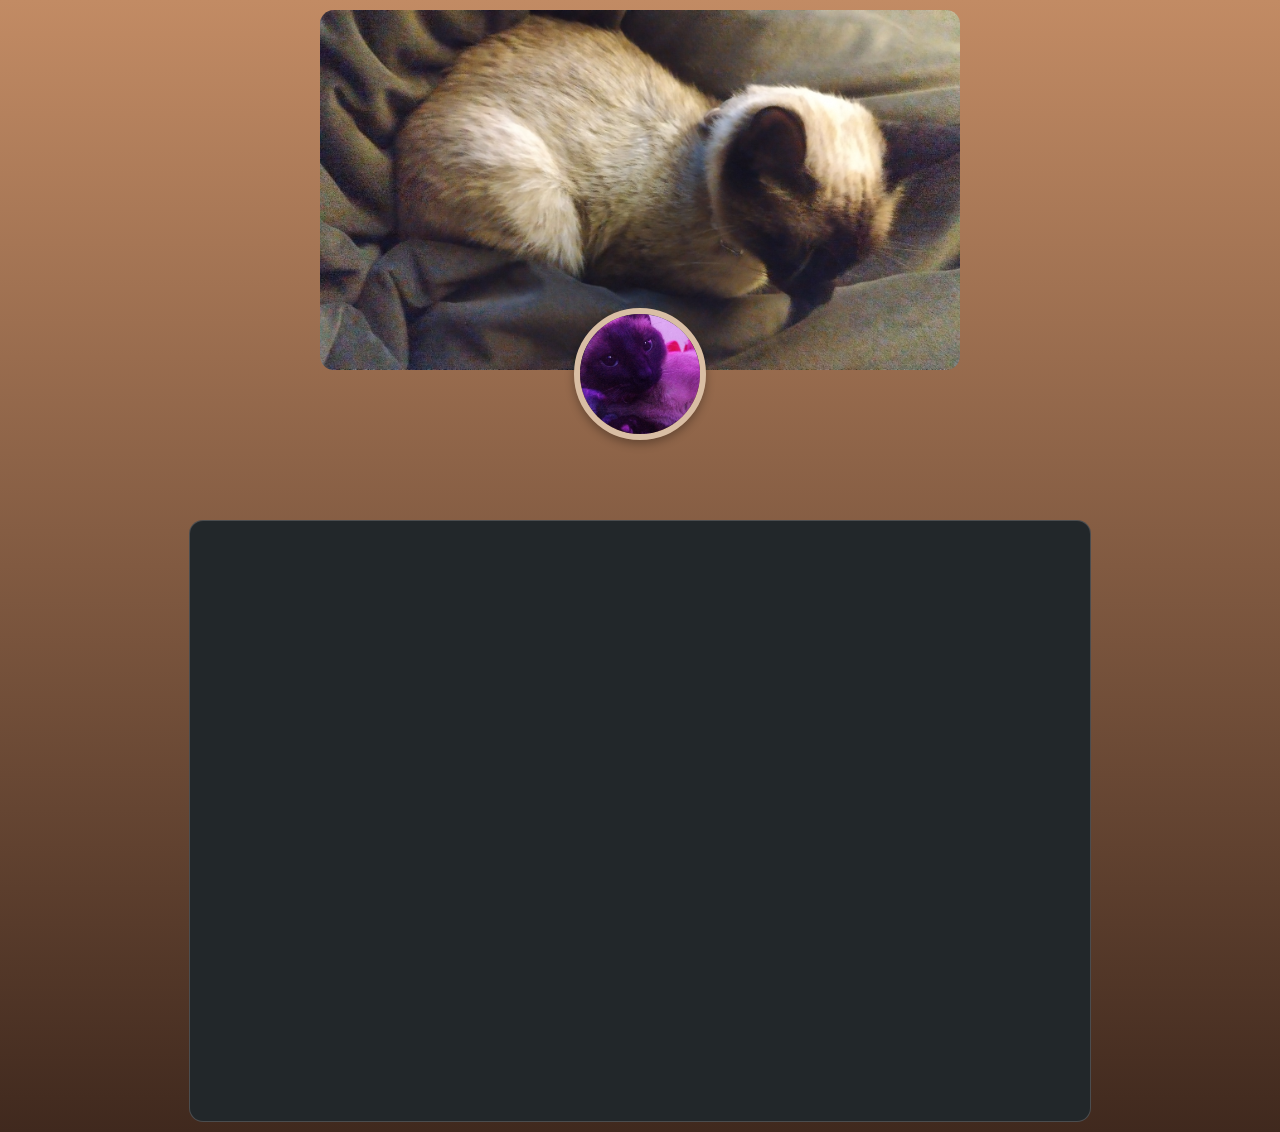
<file: Famous/index.html>
<!DOCTYPE html>
<html lang="en">
<head>
    <meta charset="UTF-8">
    <meta name="viewport" content="width=device-width, initial-scale=1.0">
    <title>DanielitooMB | About Me</title>
    <link rel="stylesheet" href="css/styles.css">
</head>
<body>
  <div class="profile-container">
    <img src="imag/banner.jpg" class="banner-img">
    <div class="icon-circle">
      <img src="imag/profile.jpg" class="icon-circle-img">
    </div>
  </div>

  <div class="social-media-container">
  </div>
</body>
</html>
</file>
<file: Famous/css/styles.css>
body {
  background: linear-gradient(rgba(194, 139, 100), rgb(64, 41, 30));
  min-height: 100vh;
  margin: 0;
  padding: 0;
}

/*contenedor. Padre de .icon.circle*/
.profile-container {
  width: min(640px, 92vw);
  margin: 0 auto;
  /*Ser el punto de referencia para el hijo*/
  position: relative;
  /*Agrega espacio vacío abajo del contenedor*/
  padding-bottom: 60px;
}

/*Imagen banner-img dentro del contenedor .profile-container*/
.profile-container > .banner-img {
  width: 100%;
  height: auto;
  /*Elimina el espacio de abajo*/
  display: block;
  border-radius: 14px;
  margin-top: 10px;
}

/*hijo de .profile-container*/
.icon-circle {
  position: absolute;
  bottom: -10px;
  left: 50%;
  transform: translateX(-50%);
}

/*Imagen de perfil dentro del contenedor icon-circle*/
.icon-circle-img {
  width: 120px;
  height: 120px;
  border-radius: 50%;
  border: 6px solid rgba(217, 190, 164);
  /*Llenar todo el contenedor sin recortes*/
  object-fit: cover;
  display: block;
  box-shadow: 0px 4px 10px rgba(0, 0, 0, 0.3);
}

/*Modifica la Imagen de foto de perfil cuando llegue a 600px o menos para hacerlo más pequeña*/
@media (max-width: 600px) {
  .icon-circle-img {
    width: 95px;
    height: 95px;
    margin-top: 50px;
  }
}

.social-media-container {
  background-color: rgba(34, 39, 42);
  width: min(900px, 92vw);
  margin: 100px auto auto;
  display: flex;
  height: min(600px, 92vw);
  border-radius: 14px;
  position: relative;
  border: 1px solid rgba(181, 175, 175, 0.283);
  bottom: 10px;
}
</file>
